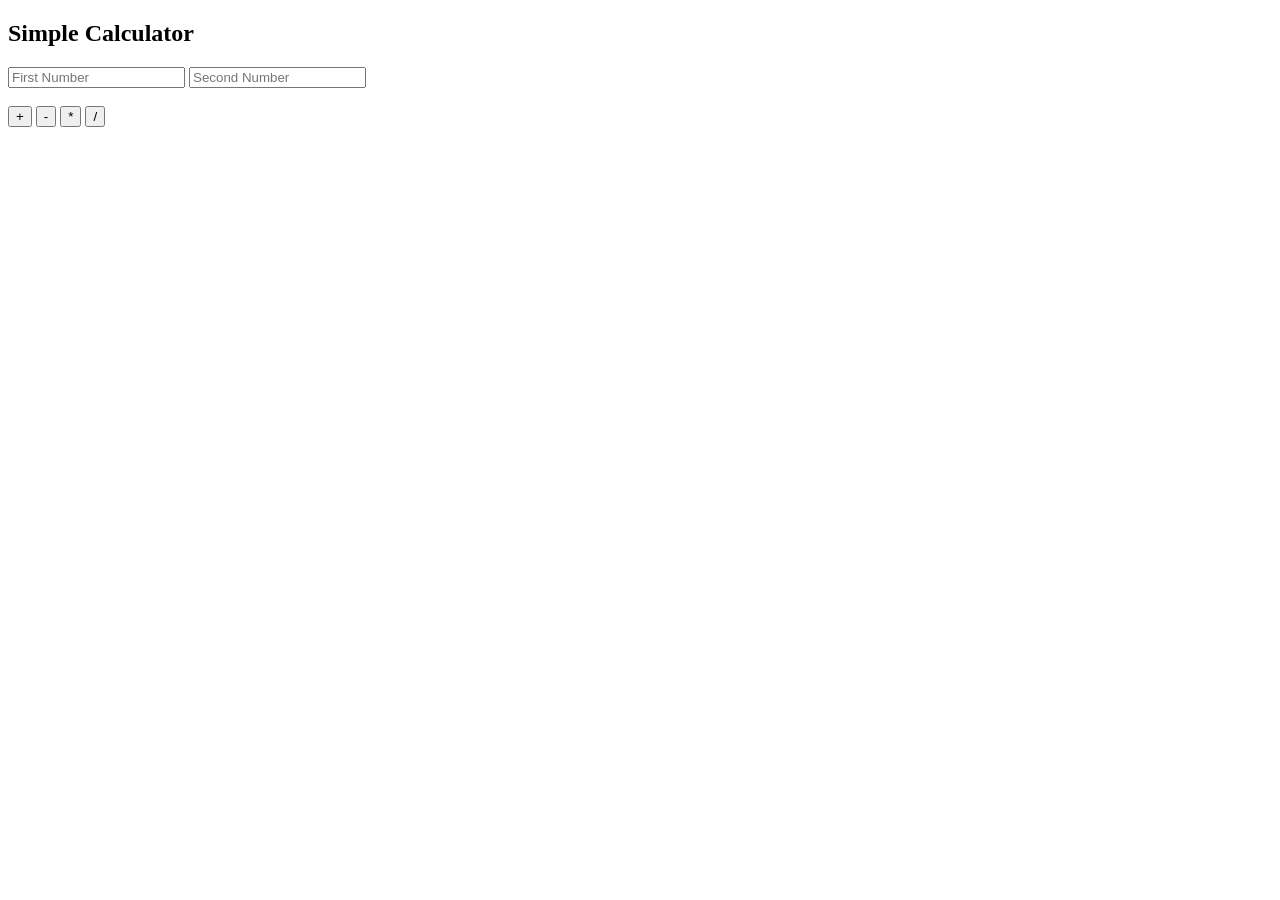
<file: JavaScript/Practical/Calculator/index.html>
<!DOCTYPE html>
<html>
<head>
    <title>Calculator</title>
</head>
<body>

<h2>Simple Calculator</h2>

<input type="number" id="num1" placeholder="First Number">

<input type="number" id="num2" placeholder="Second Number">

<br><br>

<button onclick="add()">+</button>

<button onclick="subtract()">-</button>

<button onclick="multiply()">*</button>

<button onclick="divide()">/</button>

<h3 id="result"></h3>

<script src="script.js"></script>

</body>
</html>
</file>
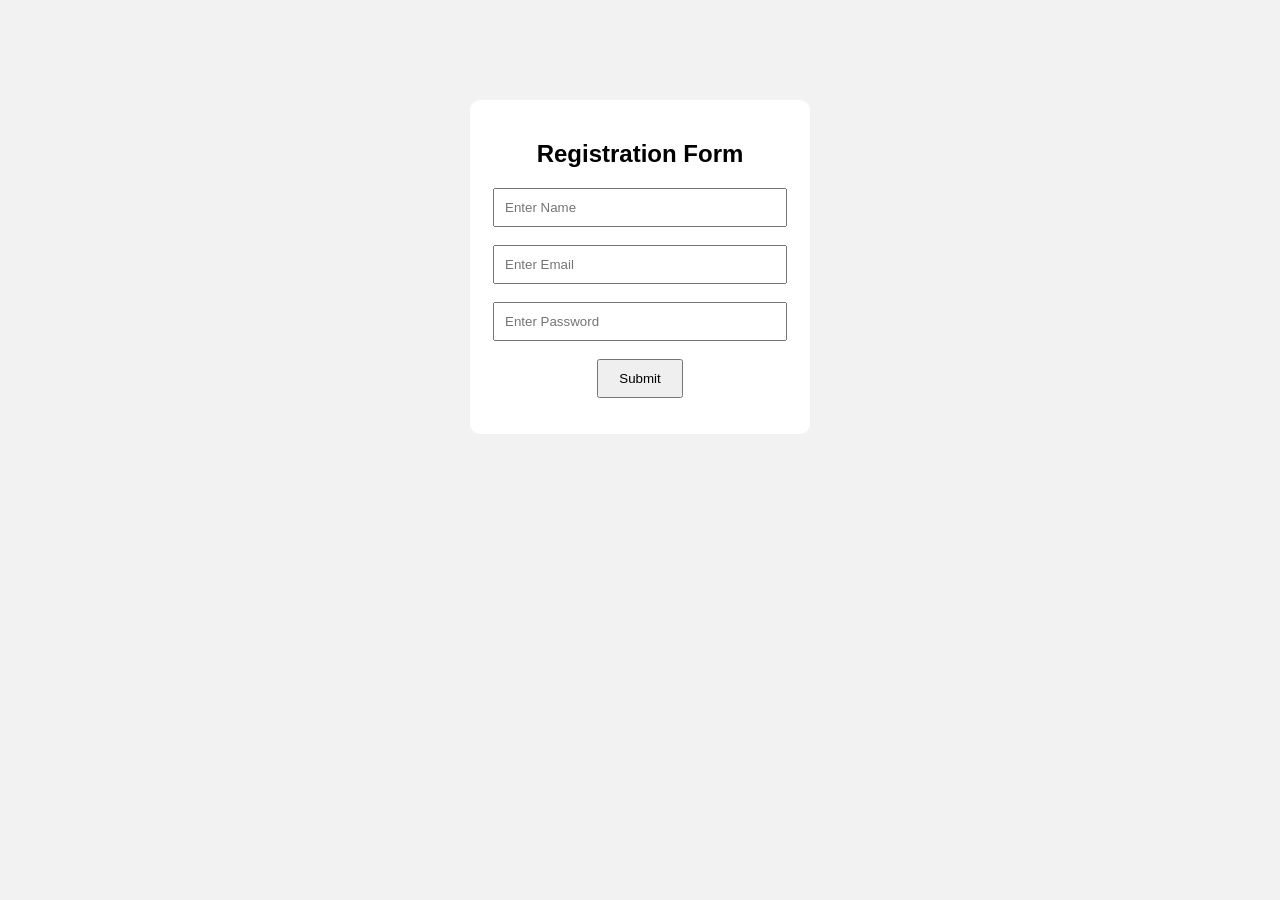
<file: JavaScript/Practical/Form_Validation/index.html>
<!DOCTYPE html>
<html lang="en">
<head>
    <meta charset="UTF-8">
    <meta name="viewport" content="width=device-width, initial-scale=1.0">
    <title>Form Validation</title>
    <link rel="stylesheet" href="style.css">
</head>
<body>

    <div class="container">
        <h2>Registration Form</h2>

        <form id="myForm">

            <input type="text" id="name" placeholder="Enter Name">
            <br><br>

            <input type="email" id="email" placeholder="Enter Email">
            <br><br>

            <input type="password" id="password" placeholder="Enter Password">
            <br><br>

            <button type="submit">Submit</button>

        </form>

        <p id="message"></p>
    </div>

    <script src="script.js"></script>

</body>
</html>
</file>
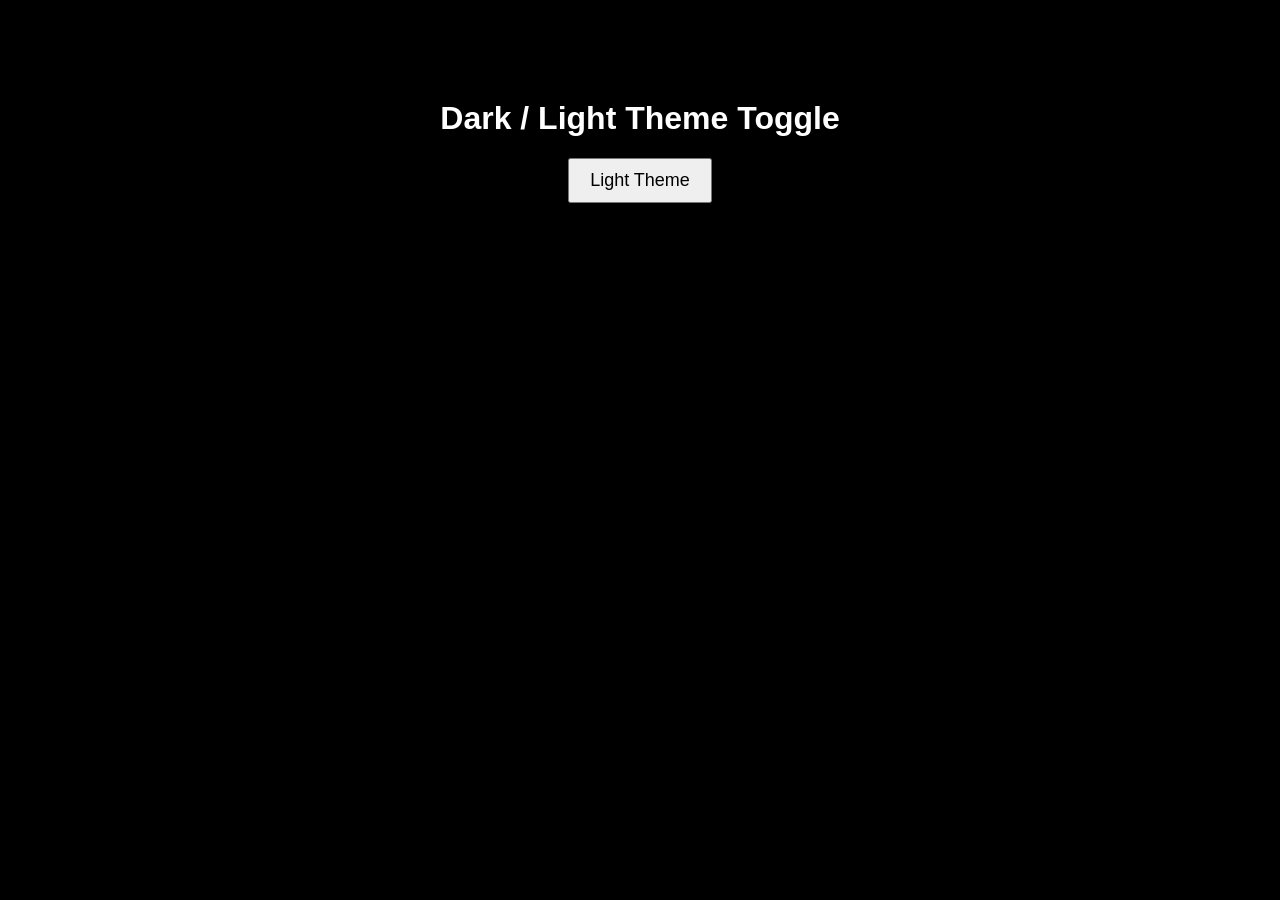
<file: JavaScript/Practical/Theme_Toggle/index.html>
<!DOCTYPE html>
<html lang="en">
<head>
    <meta charset="UTF-8">
    <meta name="viewport" content="width=device-width, initial-scale=1.0">
    <title>Theme Toggle</title>

    <link rel="stylesheet" href="style.css">
</head>
<body class="dark">

    <h1>Dark / Light Theme Toggle</h1>

    <button id="themeBtn" onclick="changeTheme()">
        Light Theme
    </button>

    <script src="script.js"></script>

</body>
</html>
</file>
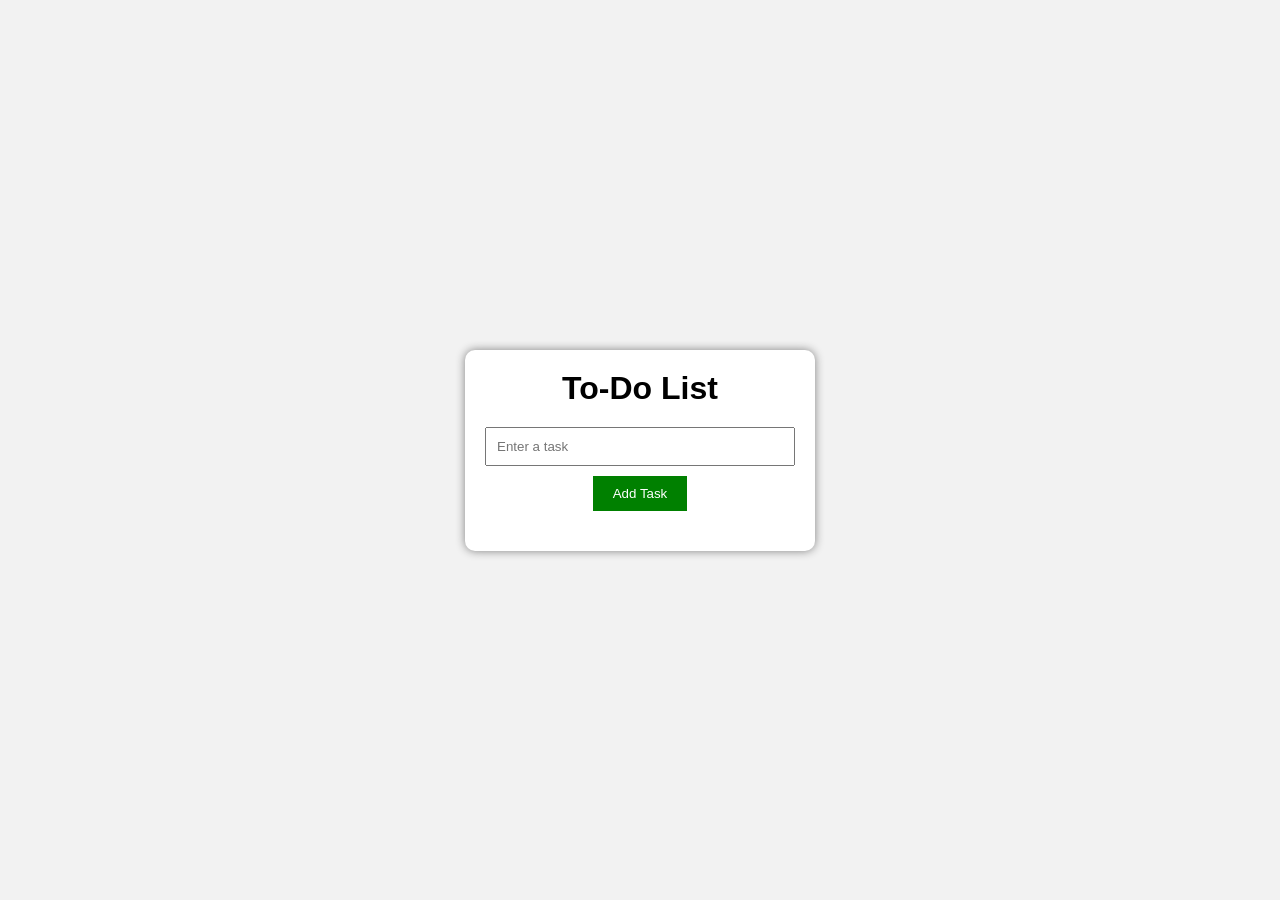
<file: JavaScript/Practical/ToDo_List/index.html>
<!DOCTYPE html>
<html lang="en">
<head>
    <meta charset="UTF-8">
    <meta name="viewport" content="width=device-width, initial-scale=1.0">
    <title>To-Do List</title>
    <link rel="stylesheet" href="style.css">
</head>
<body>

    <div class="todo-container">
        <h1>To-Do List</h1>

        <input type="text" id="taskInput" placeholder="Enter a task">

        <button onclick="addTask()">Add Task</button>

        <ul id="taskList"></ul>
    </div>

    <script src="script.js"></script>

</body>
</html>
</file>
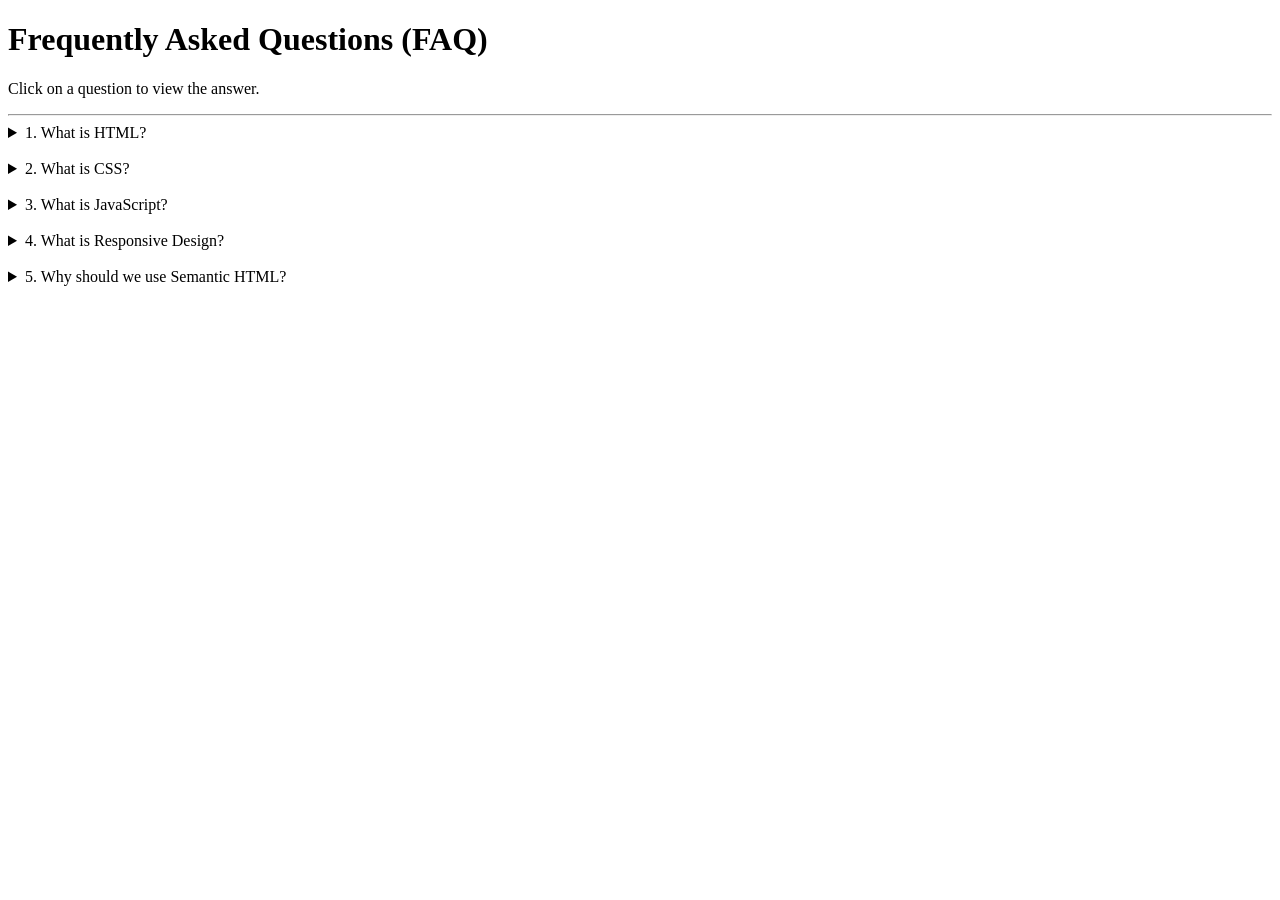
<file: HTML/Practical/FAQ_using_details.html>
<!DOCTYPE html>
<html lang="en">

<head>
    <meta charset="UTF-8">
    <meta name="viewport" content="width=device-width, initial-scale=1.0">
    <title>FAQ Page</title>
</head>

<body>

    <header>
        <h1>Frequently Asked Questions (FAQ)</h1>
        <p>Click on a question to view the answer.</p>
    </header>

    <hr>

    <main>

        <details>
            <summary>1. What is HTML?</summary>
            <p>
                HTML (HyperText Markup Language) is the standard markup language
                used to create the structure of web pages.
            </p>
        </details>

        <br>

        <details>
            <summary>2. What is CSS?</summary>
            <p>
                CSS (Cascading Style Sheets) is used to style HTML elements by
                adding colors, layouts, fonts, spacing, and animations.
            </p>
        </details>

        <br>

        <details>
            <summary>3. What is JavaScript?</summary>
            <p>
                JavaScript is a programming language that makes web pages
                interactive by adding functionality and dynamic behavior.
            </p>
        </details>

        <br>

        <details>
            <summary>4. What is Responsive Design?</summary>
            <p>
                Responsive design ensures that a website looks good on mobile,
                tablet, and desktop devices.
            </p>
        </details>

        <br>

        <details>
            <summary>5. Why should we use Semantic HTML?</summary>
            <p>
                Semantic HTML improves accessibility, SEO, and makes the code
                easier to read and maintain.
            </p>
        </details>

    </main>

</body>

</html>
</file>
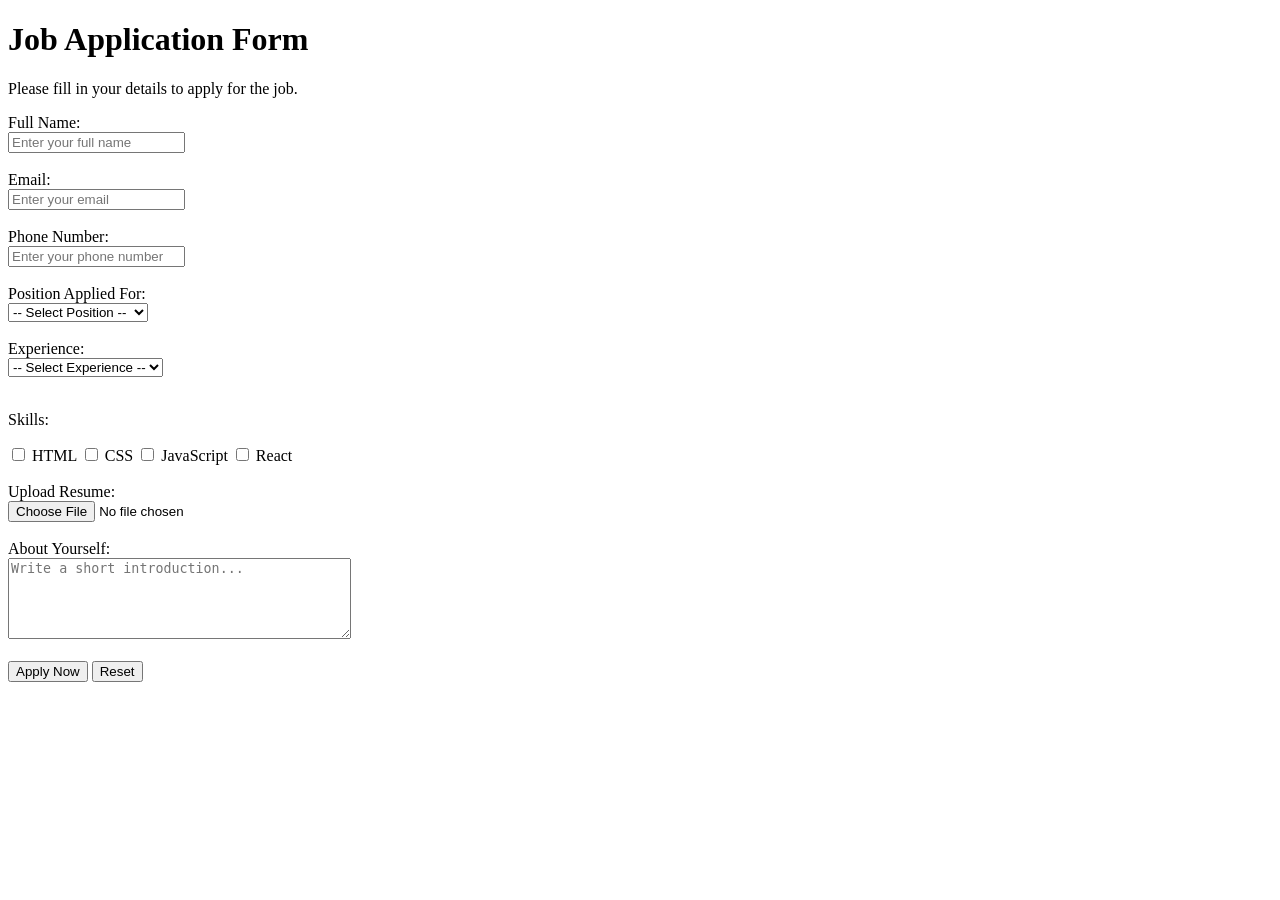
<file: HTML/Practical/registration_form.html>
<!DOCTYPE html>
<html lang="en">

<head>
    <meta charset="UTF-8">
    <meta name="viewport" content="width=device-width, initial-scale=1.0">
    <title>Job Application Form</title>
</head>

<body>

    <h1>Job Application Form</h1>
    <p>Please fill in your details to apply for the job.</p>

    <form action="#" method="post">

        <!-- Full Name -->
        <label for="name">Full Name:</label><br>
        <input type="text" id="name" name="name" placeholder="Enter your full name" required>

        <br><br>

        <!-- Email -->
        <label for="email">Email:</label><br>
        <input type="email" id="email" name="email" placeholder="Enter your email" required>

        <br><br>

        <!-- Phone -->
        <label for="phone">Phone Number:</label><br>
        <input type="tel" id="phone" name="phone" placeholder="Enter your phone number" required>

        <br><br>

        <!-- Position -->
        <label for="position">Position Applied For:</label><br>
        <select id="position" name="position" required>
            <option value="">-- Select Position --</option>
            <option>Frontend Developer</option>
            <option>Backend Developer</option>
            <option>UI/UX Designer</option>
            <option>Software Tester</option>
        </select>

        <br><br>

        <!-- Experience -->
        <label for="experience">Experience:</label><br>
        <select id="experience" name="experience">
            <option value="">-- Select Experience --</option>
            <option>Fresher</option>
            <option>0-1 Year</option>
            <option>1-3 Years</option>
            <option>3+ Years</option>
        </select>

        <br><br>

        <!-- Skills -->
        <p>Skills:</p>

        <input type="checkbox" id="html" name="skills" value="HTML">
        <label for="html">HTML</label>

        <input type="checkbox" id="css" name="skills" value="CSS">
        <label for="css">CSS</label>

        <input type="checkbox" id="js" name="skills" value="JavaScript">
        <label for="js">JavaScript</label>

        <input type="checkbox" id="react" name="skills" value="React">
        <label for="react">React</label>

        <br><br>

        <!-- Resume -->
        <label for="resume">Upload Resume:</label><br>
        <input type="file" id="resume" name="resume" accept=".pdf,.doc,.docx">

        <br><br>

        <!-- About Yourself -->
        <label for="about">About Yourself:</label><br>
        <textarea id="about" name="about" rows="5" cols="40" placeholder="Write a short introduction..."></textarea>

        <br><br>

        <!-- Buttons -->
        <button type="submit">Apply Now</button>
        <button type="reset">Reset</button>

    </form>

</body>

</html>
</file>
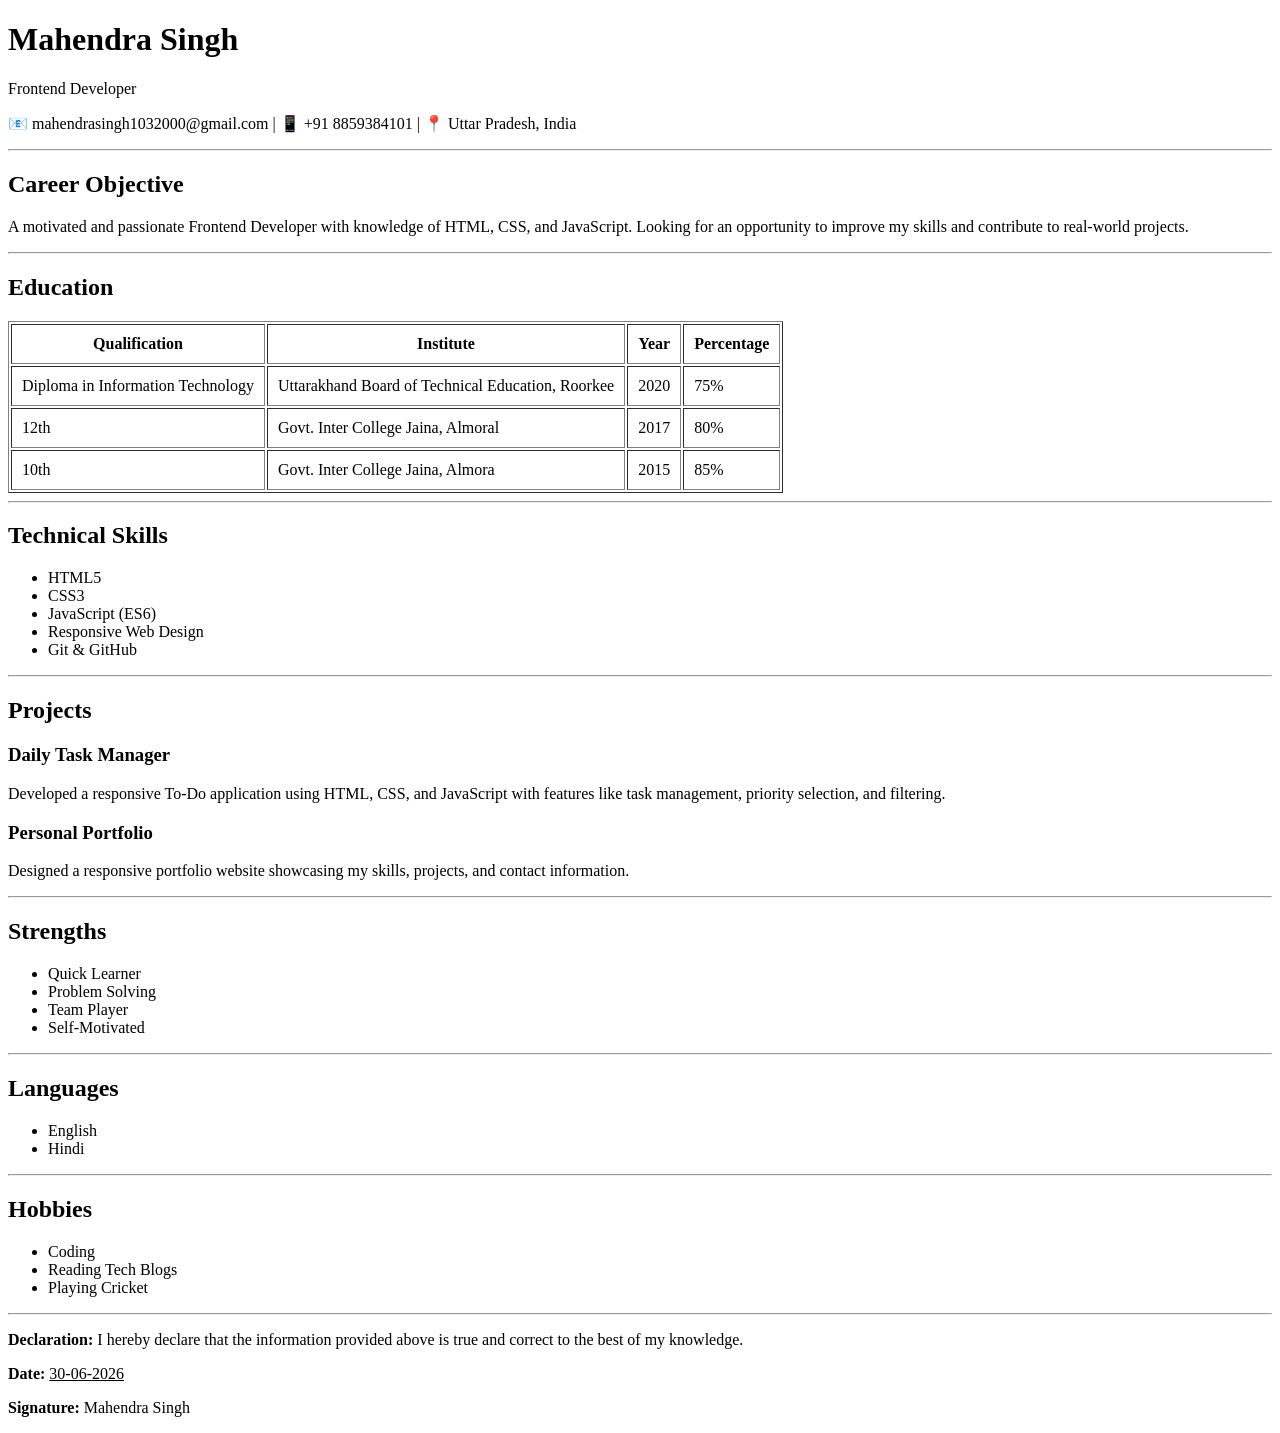
<file: HTML/Practical/resume_page.html>
<!DOCTYPE html>
<html lang="en">

<head>
    <meta charset="UTF-8">
    <meta name="viewport" content="width=device-width, initial-scale=1.0">
    <title>My Resume</title>
</head>

<body>

    <header>
        <h1>Mahendra Singh</h1>
        <p>Frontend Developer</p>

        <p>
            📧 mahendrasingh1032000@gmail.com |
            📱  +91 8859384101 |
            📍 Uttar Pradesh, India
        </p>
    </header>

    <hr>

    <main>

        <!-- About Me -->
        <section>
            <h2>Career Objective</h2>
            <p>
                A motivated and passionate Frontend Developer with knowledge of
                HTML, CSS, and JavaScript. Looking for an opportunity to improve
                my skills and contribute to real-world projects.
            </p>
        </section>

        <hr>

        <!-- Education -->
        <section>
            <h2>Education</h2>

            <table border="1" cellpadding="10">
                <tr>
                    <th>Qualification</th>
                    <th>Institute</th>
                    <th>Year</th>
                    <th>Percentage</th>
                </tr>

                <tr>
                    <td>Diploma in Information Technology</td>
                    <td>Uttarakhand Board of Technical Education, Roorkee</td>
                    <td>2020</td>
                    <td>75%</td>
                </tr>

                <tr>
                    <td>12th</td>
                    <td>Govt. Inter College Jaina, Almoral</td>
                    <td>2017</td>
                    <td>80%</td>
                </tr>

                <tr>
                    <td>10th</td>
                    <td>Govt. Inter College Jaina, Almora</td>
                    <td>2015</td>
                    <td>85%</td>
                </tr>

            </table>
        </section>

        <hr>

        <!-- Skills -->
        <section>
            <h2>Technical Skills</h2>

            <ul>
                <li>HTML5</li>
                <li>CSS3</li>
                <li>JavaScript (ES6)</li>
                <li>Responsive Web Design</li>
                <li>Git & GitHub</li>
            </ul>
        </section>

        <hr>

        <!-- Projects -->
        <section>
            <h2>Projects</h2>

            <h3>Daily Task Manager</h3>
            <p>
                Developed a responsive To-Do application using HTML, CSS,
                and JavaScript with features like task management,
                priority selection, and filtering.
            </p>

            <h3>Personal Portfolio</h3>
            <p>
                Designed a responsive portfolio website showcasing my
                skills, projects, and contact information.
            </p>

        </section>

        <hr>

        <!-- Strengths -->
        <section>
            <h2>Strengths</h2>

            <ul>
                <li>Quick Learner</li>
                <li>Problem Solving</li>
                <li>Team Player</li>
                <li>Self-Motivated</li>
            </ul>

        </section>

        <hr>

        <!-- Languages -->
        <section>
            <h2>Languages</h2>

            <ul>
                <li>English</li>
                <li>Hindi</li>
            </ul>

        </section>

        <hr>

        <!-- Hobbies -->
        <section>
            <h2>Hobbies</h2>

            <ul>
                <li>Coding</li>
                <li>Reading Tech Blogs</li>
                <li>Playing Cricket</li>
            </ul>

        </section>

    </main>

    <hr>

    <footer>
        <p>
            <strong>Declaration:</strong> I hereby declare that the information
            provided above is true and correct to the best of my knowledge.
        </p>

        <p><strong>Date:</strong> <u>30-06-2026</u></p>

        <p><strong>Signature:</strong> Mahendra Singh</p>
    </footer>

</body>

</html>
</file>
<file: JavaScript/Practical/Form_Validation/style.css>
body{
    font-family: Arial, sans-serif;
    background-color: #f2f2f2;
}

.container{
    width: 300px;
    margin: 100px auto;
    padding: 20px;
    background: white;
    text-align: center;
    border-radius: 10px;
}

input{
    width: 90%;
    padding: 10px;
}

button{
    padding: 10px 20px;
    cursor: pointer;
}

#message{
    margin-top: 15px;
    font-weight: bold;
}
</file>
<file: JavaScript/Practical/Theme_Toggle/style.css>
body{
    font-family: Arial, sans-serif;
    text-align: center;
    margin-top: 100px;
    transition: 0.3s;
}

/* Dark Theme */
.dark{
    background-color: black;
    color: white;
}

/* Light Theme */
.light{
    background-color: white;
    color: black;
}

button{
    padding: 10px 20px;
    font-size: 18px;
    cursor: pointer;
}
</file>
<file: JavaScript/Practical/ToDo_List/style.css>
* {
    margin: 0;
    padding: 0;
    box-sizing: border-box;
}

body {
    font-family: Arial, sans-serif;
    background-color: #f2f2f2;
    display: flex;
    justify-content: center;
    align-items: center;
    height: 100vh;
}

.todo-container {
    width: 350px;
    background: white;
    padding: 20px;
    border-radius: 10px;
    text-align: center;
    box-shadow: 0 0 10px gray;
}

h1 {
    margin-bottom: 20px;
}

input {
    width: 100%;
    padding: 10px;
    margin-bottom: 10px;
}

button {
    padding: 10px 20px;
    background: green;
    color: white;
    border: none;
    cursor: pointer;
}

button:hover {
    background: darkgreen;
}

ul {
    margin-top: 20px;
}

li {
    list-style: none;
    background: #eeeeee;
    padding: 10px;
    margin-top: 10px;
    display: flex;
    justify-content: space-between;
    align-items: center;
}

.delete-btn {
    background: red;
    color: white;
    border: none;
    padding: 5px 10px;
    cursor: pointer;
}
</file>
